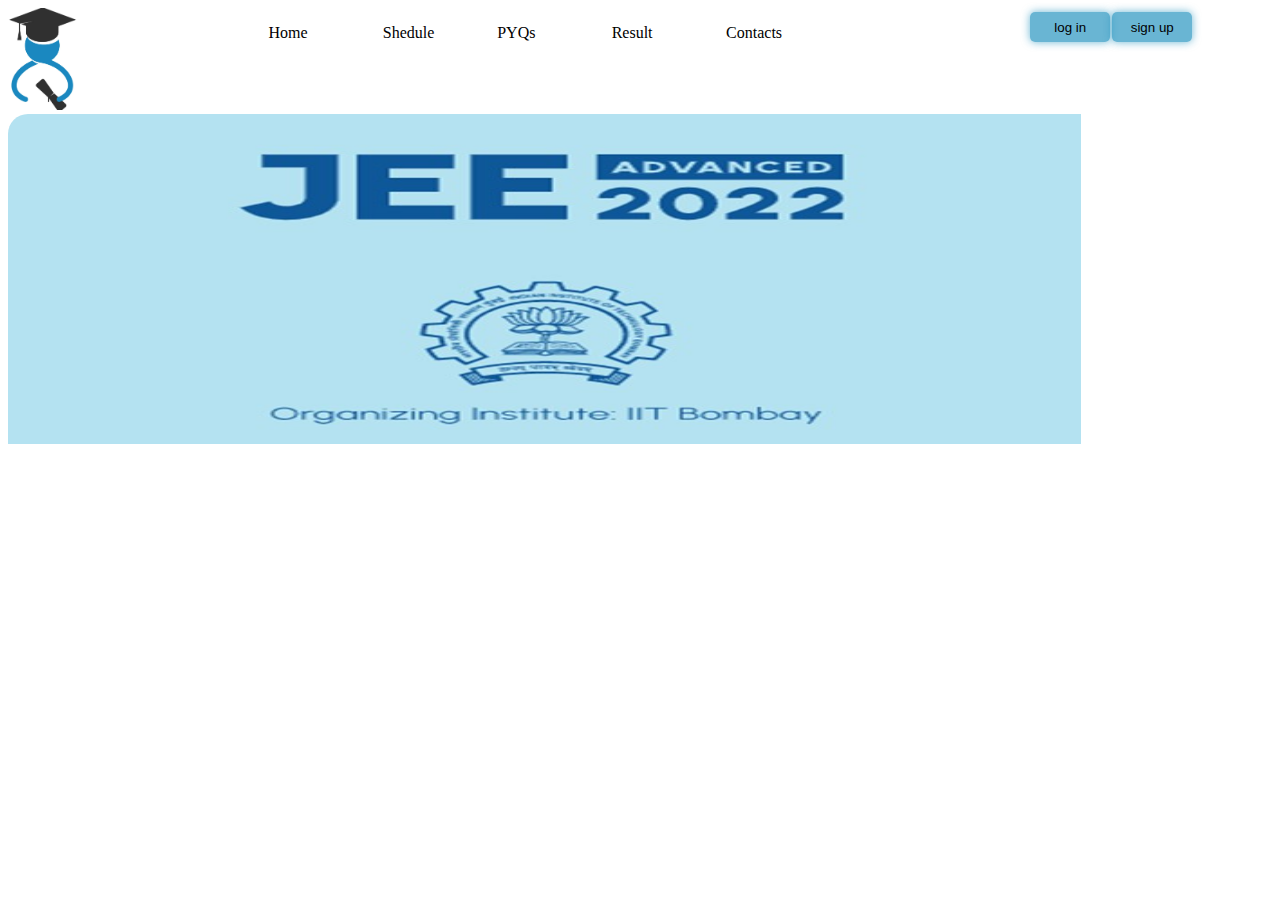
<file: index1.html>
<!DOCTYPE html>
<html lang="en">

<head>
    <meta charset="UTF-8">
    <meta http-equiv="X-UA-Compatible" content="IE=edge">
    <meta name="viewport" content="width=device-width, initial-scale=1.0">
    <title>Fitness </title>
    <link rel="stylesheet" href="AITS.CSS">

</head>

<body>
    <div class="main">
        <div class="left">
            <img src="10.PNG" alt="not found" width="70px">
        </div>
        <div class="mid">
            <ul class="navbar">
                <li><a href="#">Home</a></li>
                <li><a href="#">Shedule</a></li>
                <li><a href="#">PYQs</a></li>
                <li><a href="#">Result</a></li>
                <li><a href="#">Contacts</a></li>
            </ul>

        </div>
        <div class="right">
            <button class="btn">log in</button>
            <button class="btn">sign up</button>
        </div>
    </div>
    <section class="section">
        <div class="slider">
            <div class="slide">
                <input type="radio" name="radio-btn" id="radio1">
                <input type="radio" name="radio-btn" id="radio2">
                <input type="radio" name="radio-btn" id="radio3">
                <input type="radio" name="radio-btn" id="radio4">
                <input type="radio" name="radio-btn" id="radio5">
            
            <div class="st first">
                <img src="s1.PNG" alt="not found">
            </div>

            <div class="st first">
                <img src="s2.PNG" alt="not found">
            </div>

            <div class="st first">
                <img src="s3.jpg" alt="not found">
            </div>

            <div class="st first">
                <img src="s4.jpg" alt="not found">
            </div>

            <div class="st first">
                <img src="s5.jpg" alt="not found">
            </div>

            <div class="nav-auto">
                <div class="a-b1"></div>
                <div class="a-b2"></div>
                <div class="a-b3"></div>
                <div class="a-b4"></div>
                <div class="a-b5"></div>
            </div>
            <div class="nav m">
                <label for="radio1"  class="m-btn"></label>
                <label for="radio2"  class="m-btn"></label>
                <label for="radio3"  class="m-btn"></label>
                <label for="radio4"  class="m-btn"></label>
                <label for="radio5"  class="m-btn"></label>

            </div>



            </div>
            

        </div>

    </section>
    <script type="text/javascript">
        var counter=1;
        setInterval(function(){
            document.getElementById?('radio'+counter)
        })
    </script>
    </header>
</body>

</html>
</file>
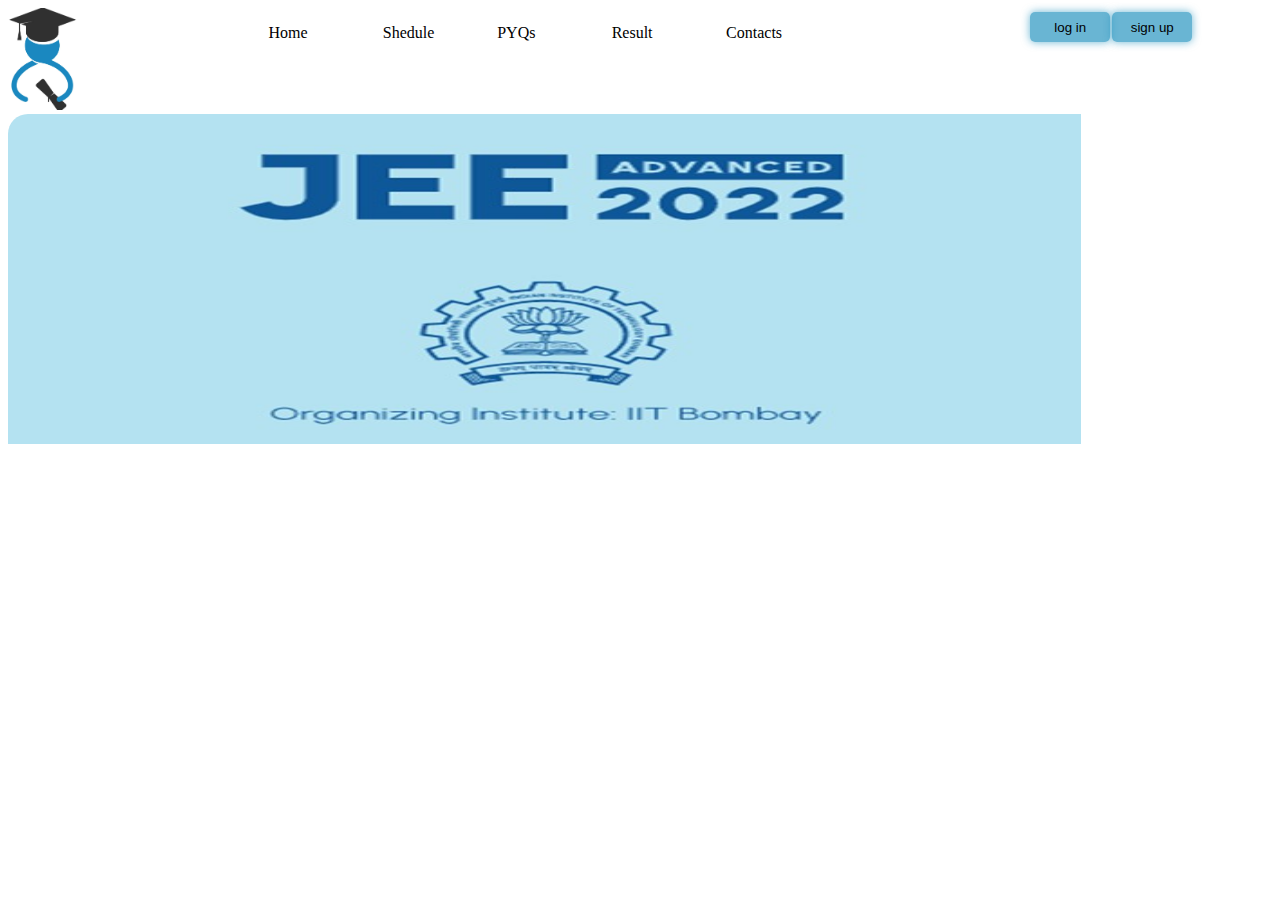
<file: index2.html>
<!DOCTYPE html>
<html lang="en">

<head>
    <meta charset="UTF-8">
    <meta http-equiv="X-UA-Compatible" content="IE=edge">
    <meta name="viewport" content="width=device-width, initial-scale=1.0">
    <title>Fitness </title>
    <link rel="stylesheet" href="AITS.CSS">

</head>

<body>
    <div class="main">
        <div class="left">
            <img src="10.PNG" alt="not found" width="70px">
        </div>
        <div class="mid">
            <ul class="navbar">
                <li><a href="#">Home</a></li>
                <li><a href="#">Shedule</a></li>
                <li><a href="#">PYQs</a></li>
                <li><a href="#">Result</a></li>
                <li><a href="#">Contacts</a></li>
            </ul>

        </div>
        <div class="right">
            <button class="btn">log in</button>
            <button class="btn">sign up</button>
        </div>
    </div>
    <section class="section">
        <div class="slider">
            <div class="slide">
                <input type="radio" name="radio-btn" id="radio1">
                <input type="radio" name="radio-btn" id="radio2">
                <input type="radio" name="radio-btn" id="radio3">
                <input type="radio" name="radio-btn" id="radio4">
                <input type="radio" name="radio-btn" id="radio5">
            
            <div class="st first">
                <img src="s1.PNG" alt="not found">
            </div>

            <div class="st first">
                <img src="s2.PNG" alt="not found">
            </div>

            <div class="st first">
                <img src="s3.jpg" alt="not found">
            </div>

            <div class="st first">
                <img src="s4.jpg" alt="not found">
            </div>

            <div class="st first">
                <img src="s5.jpg" alt="not found">
            </div>

            <div class="nav-auto">
                <div class="a-b1"></div>
                <div class="a-b2"></div>
                <div class="a-b3"></div>
                <div class="a-b4"></div>
                <div class="a-b5"></div>
            </div>
            <div class="nav m">
                <label for="radio1"  class="m-btn"></label>
                <label for="radio2"  class="m-btn"></label>
                <label for="radio3"  class="m-btn"></label>
                <label for="radio4"  class="m-btn"></label>
                <label for="radio5"  class="m-btn"></label>

            </div>



            </div>
            

        </div>

    </section>
    <script type="text/javascript">
        var counter=1;
        setInterval(function(){
            document.getElementById?('radio'+counter).checked=true;
            counter++;
            if(counter>5)
            {
                counter=1;
            }
        },5000)
    </script>
    </header>
</body>

</html>
</file>
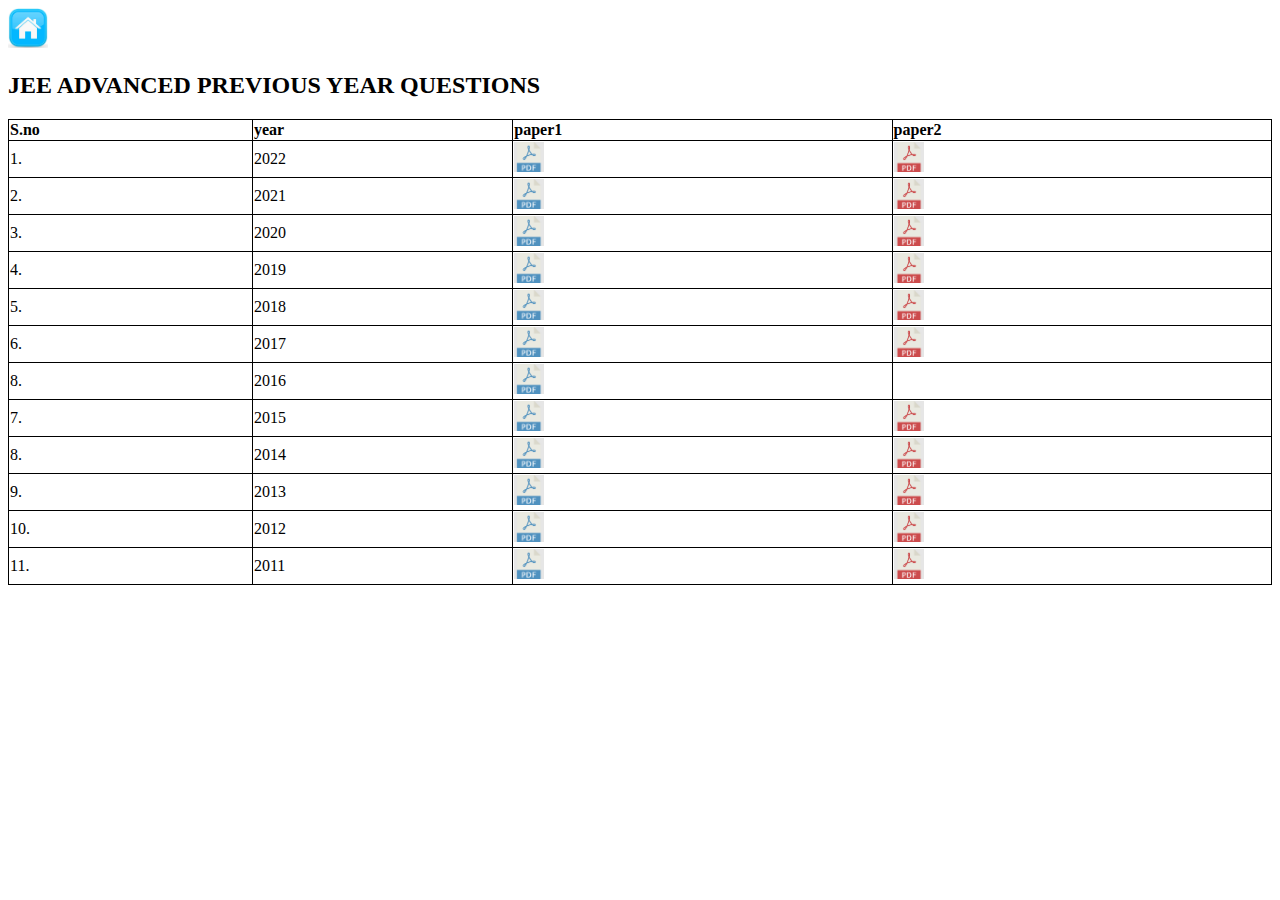
<file: pyqs.html>
<!DOCTYPE html>
<html lang="en">
<head>
    <meta charset="UTF-8">
    <meta http-equiv="X-UA-Compatible" content="IE=edge">
    <meta name="viewport" content="width=device-width, initial-scale=1.0">
    <title>Document</title>
    <link rel="stylesheet" href="pyqs.css">
</head>
<body>
    <a href="file:///C:/Users/Vijay%20kumar/Desktop/test%20series/index.html#"><img src="home.PNG" alt="not found" width="40" height="40"></a>


    <h2>JEE ADVANCED PREVIOUS YEAR QUESTIONS</h2>
    <table>
        <tr>
            <th>S.no</th>
            <th>year</th>
            <th>paper1</th>
            <th>paper2</th>
        </tr>
        <tr>
            <td>1.</td>
            <td>2022</td>
            <td><a href="https://jeeadv.ac.in/past_qps/2022_1_English.pdf"><img src="p1.PNG" alt="not found" style="width: 30px;"></a></td>
            <td><a href="https://jeeadv.ac.in/past_qps/2022_2_English.pdf"><img src="p2.PNG" alt="not found" style="width: 30px;"></a></td>
        </tr>
        <tr>
            <td>2.</td>
            <td>2021</td>
            <td><a href="https://jeeadv.ac.in/past_qps/2021_1_English.pdf"><img src="p1.PNG" alt="not found" style="width: 30px;"></a></td>
            <td><a href="https://jeeadv.ac.in/past_qps/2021_2_English.pdf"><img src="p2.PNG" alt="not found" style="width: 30px;"></a></td>
        </tr>
        <tr>
            <td>3.</td>
            <td>2020</td>
            <td><a href="https://jeeadv.ac.in/past_qps/2020_1_English.pdf"><img src="p1.PNG" alt="not found" style="width: 30px;"></a></td>
            <td><a href="https://jeeadv.ac.in/past_qps/2020_2_English.pdf"><img src="p2.PNG" alt="not found" style="width: 30px;"></a></td>
        </tr>
        <tr>
            <td>4.</td>
            <td>2019</td>
            <td><a href="https://jeeadv.ac.in/past_qps/2019_1_English.pdf"><img src="p1.PNG" alt="not found" style="width: 30px;"></a></td>
            <td><a href="https://jeeadv.ac.in/past_qps/2019_2_English.pdf"><img src="p2.PNG" alt="not found" style="width: 30px;"></a></td>
        </tr>
        <tr>
            <td>5.</td>
            <td>2018</td>
            <td><a href="https://jeeadv.ac.in/past_qps/2018_1.pdf"><img src="p1.PNG" alt="not found" style="width: 30px;"></a></td>
            <td><a href="https://jeeadv.ac.in/past_qps/2018_2.pdf"><img src="p2.PNG" alt="not found" style="width: 30px;"></a></td>
        </tr>
        <tr>
            <td>6.</td>
            <td>2017</td>
            <td><a href="https://jeeadv.ac.in/past_qps/2017_1.pdf"><img src="p1.PNG" alt="not found" style="width: 30px;"></a></td>
            <td><a href="https://jeeadv.ac.in/past_qps/2017_2.pdf"><img src="p2.PNG" alt="not found" style="width: 30px;"></a></td>
        </tr>
        <tr>
            <td>8.</td>
            <td>2016</td>
            <td><a href="https://jeeadv.ac.in/past_qps/2016_1.pdf"><img src="p1.PNG" alt="not found" style="width: 30px;"></a></td>
            <td><a href="https://jeeadv.ac.in/past_qps/2016_2.pdf><img src="p2.PNG" alt="not found" style="width: 30px;"></a></td>
        </tr>
        <tr>
            <td>7.</td>
            <td>2015</td>
            <td><a href="https://jeeadv.ac.in/past_qps/2015_1.pdf"><img src="p1.PNG" alt="not found" style="width: 30px;"></a></td>
            <td><a href="https://jeeadv.ac.in/past_qps/2015_2.pdf"><img src="p2.PNG" alt="not found" style="width: 30px;"></a></td>
        </tr>
        <tr>
            <td>8.</td>
            <td>2014</td>
            <td><a href="https://jeeadv.ac.in/past_qps/2014_1.pdf"><img src="p1.PNG" alt="not found" style="width: 30px;"></a></td>
            <td><a href="https://jeeadv.ac.in/past_qps/2014_2.pdf"><img src="p2.PNG" alt="not found" style="width: 30px;"></a></td>
        </tr>
        <tr>
            <td>9.</td>
            <td>2013</td>
            <td><a href="https://jeeadv.ac.in/past_qps/2013_1.pdf"><img src="p1.PNG" alt="not found" style="width: 30px;"></a></td>
            <td><a href="https://jeeadv.ac.in/past_qps/2013_2.pdf"><img src="p2.PNG" alt="not found" style="width: 30px;"></a></td>
        </tr>
        <tr>
            <td>10.</td>
            <td>2012</td>
            <td><a href="https://jeeadv.ac.in/past_qps/2012_1.pdf"><img src="p1.PNG" alt="not found" style="width: 30px;"></a></td>
            <td><a href="https://jeeadv.ac.in/past_qps/2012_2.pdf"><img src="p2.PNG" alt="not found" style="width: 30px;"></a></td>
        </tr>
        <tr>
            <td>11.</td>
            <td>2011</td>
            <td><a href="https://jeeadv.ac.in/past_qps/2011_1.pdf"><img src="p1.PNG" alt="not found" style="width: 30px;"></a></td>
            <td><a href="hhttps://jeeadv.ac.in/past_qps/2011_2.pdf"><img src="p2.PNG" alt="not found" style="width: 30px;"></a></td>
        </tr>
    </table>
</body>
</html>
</file>
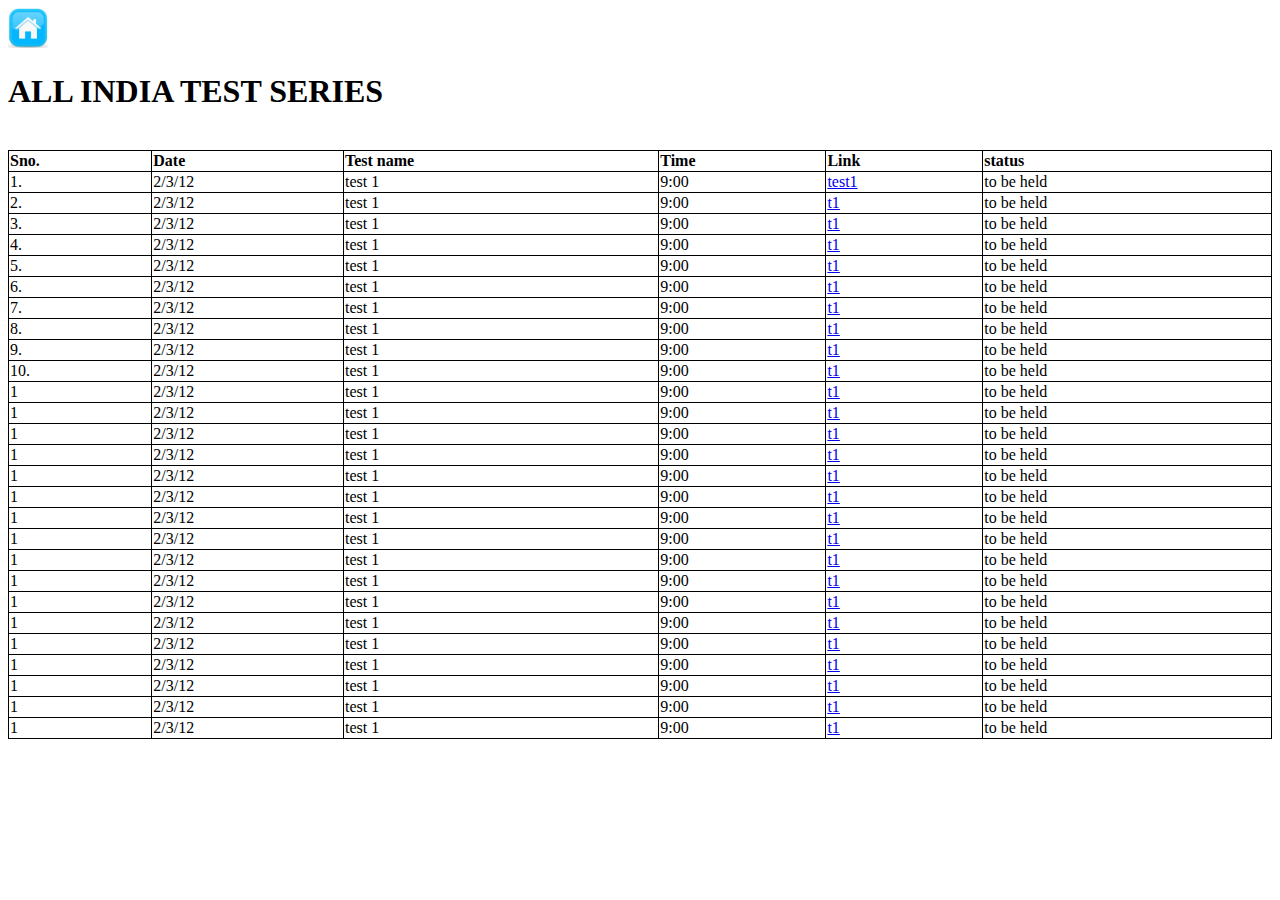
<file: shedule.html>
<!DOCTYPE html>
<html lang="en">
<head>
    <meta charset="UTF-8">
    <meta http-equiv="X-UA-Compatible" content="IE=edge">
    <meta name="viewport" content="width=device-width, initial-scale=1.0">
    <title>shedule</title>
    <link rel="stylesheet" href="shedule.css">
</head>
<body>
    <a href="file:///C:/Users/Vijay%20kumar/Desktop/test%20series/index.html#"><img src="home.PNG" alt="not found" width="40" height="40"></a>
    <h1>ALL INDIA TEST SERIES</h1><br>
    <table>
        <tr>
            <th>Sno.</th>
            <th>Date</th>
            <th>Test name</th>
            <th>Time</th>
            <th>Link</th>
            <th>status</th>
        </tr>
        <tr>
            <td>1.</td>
            <td>2/3/12</tdd>
            <td>test 1</td>
            <td>9:00</td>
            <td><a href="https://nitkurukshetra.learnyst.com/learn/home/Test-1">test1</a></td>
            <td>to be  held</td>
        </tr>
        <tr>
            <td>2.</td>
        <td>2/3/12</tdd>
        <td>test 1</td>
        <td>9:00</td>
        <td><a href="dfgh">t1</a></td>
        <td>to be  held</td>
    </tr>
    <tr>
        <td>3.</td>
        <td>2/3/12</tdd>
        <td>test 1</td>
        <td>9:00</td>
        <td><a href="dfgh">t1</a></td>
        <td>to be  held</td>
    </tr>
    <tr>
        <td>4.</td>
        <td>2/3/12</tdd>
            <td>test 1</td>
            <td>9:00</td>
        <td><a href="dfgh">t1</a></td>
        <td>to be  held</td>
    </tr>
    <tr>
        <td>5.</td>
        <td>2/3/12</tdd>
            <td>test 1</td>
        <td>9:00</td>
        <td><a href="dfgh">t1</a></td>
        <td>to be  held</td>
    </tr>
    <tr>
        <td>6.</td>
        <td>2/3/12</tdd>
            <td>test 1</td>
            <td>9:00</td>
            <td><a href="dfgh">t1</a></td>
            <td>to be  held</td>
        </tr>
        <tr>
            <td>7.</td>
            <td>2/3/12</tdd>
                <td>test 1</td>
                <td>9:00</td>
                <td><a href="dfgh">t1</a></td>
                <td>to be  held</td>
            </tr>
            <tr>
                <td>8.</td>
                <td>2/3/12</tdd>
                    <td>test 1</td>
                    <td>9:00</td>
                    <td><a href="dfgh">t1</a></td>
                    <td>to be  held</td>
                </tr>
                <tr>
                    <td>9.</td>
                    <td>2/3/12</tdd>
                        <td>test 1</td>
                        <td>9:00</td>
                        <td><a href="dfgh">t1</a></td>
        <td>to be  held</td>
    </tr>
    <tr>
        <td>10.</td>
        <td>2/3/12</tdd>
        <td>test 1</td>
        <td>9:00</td>
        <td><a href="dfgh">t1</a></td>
        <td>to be  held</td>
    </tr>
    <tr>
        <td>1</td>
    <td>2/3/12</tdd>
    <td>test 1</td>
    <td>9:00</td>
    <td><a href="dfgh">t1</a></td>
    <td>to be  held</td>
</tr>
<tr>
    <td>1</td>
    <td>2/3/12</tdd>
    <td>test 1</td>
    <td>9:00</td>
    <td><a href="dfgh">t1</a></td>
    <td>to be  held</td>
</tr>
<tr>
    <td>1</td>
    <td>2/3/12</tdd>
        <td>test 1</td>
        <td>9:00</td>
    <td><a href="dfgh">t1</a></td>
    <td>to be  held</td>
</tr>
<tr>
    <td>1</td>
    <td>2/3/12</tdd>
        <td>test 1</td>
    <td>9:00</td>
    <td><a href="dfgh">t1</a></td>
    <td>to be  held</td>
</tr>
<tr>
    <td>1</td>
    <td>2/3/12</tdd>
        <td>test 1</td>
        <td>9:00</td>
        <td><a href="dfgh">t1</a></td>
        <td>to be  held</td>
    </tr>
    <tr>
        <td>1</td>
        <td>2/3/12</tdd>
            <td>test 1</td>
            <td>9:00</td>
            <td><a href="dfgh">t1</a></td>
            <td>to be  held</td>
        </tr>
        <tr>
            <td>1</td>
            <td>2/3/12</tdd>
                <td>test 1</td>
                <td>9:00</td>
                <td><a href="dfgh">t1</a></td>
                <td>to be  held</td>
            </tr>
            <tr>
                <td>1</td>
                <td>2/3/12</tdd>
                    <td>test 1</td>
                    <td>9:00</td>
                    <td><a href="dfgh">t1</a></td>
    <td>to be  held</td>
</tr><tr>
    <td>1</td>
    <td>2/3/12</tdd>
    <td>test 1</td>
    <td>9:00</td>
    <td><a href="dfgh">t1</a></td>
    <td>to be  held</td>
</tr>
<tr>
    <td>1</td>
<td>2/3/12</tdd>
<td>test 1</td>
<td>9:00</td>
<td><a href="dfgh">t1</a></td>
<td>to be  held</td>
</tr>
<tr>
<td>1</td>
<td>2/3/12</tdd>
<td>test 1</td>
<td>9:00</td>
<td><a href="dfgh">t1</a></td>
<td>to be  held</td>
</tr>
<tr>
<td>1</td>
<td>2/3/12</tdd>
    <td>test 1</td>
    <td>9:00</td>
<td><a href="dfgh">t1</a></td>
<td>to be  held</td>
</tr>
<tr>
<td>1</td>
<td>2/3/12</tdd>
    <td>test 1</td>
<td>9:00</td>
<td><a href="dfgh">t1</a></td>
<td>to be  held</td>
</tr>
<tr>
<td>1</td>
<td>2/3/12</tdd>
    <td>test 1</td>
    <td>9:00</td>
    <td><a href="dfgh">t1</a></td>
    <td>to be  held</td>
</tr>
<tr>
    <td>1</td>
    <td>2/3/12</tdd>
        <td>test 1</td>
        <td>9:00</td>
        <td><a href="dfgh">t1</a></td>
        <td>to be  held</td>
    </tr>
    <tr>
        <td>1</td>
        <td>2/3/12</tdd>
            <td>test 1</td>
            <td>9:00</td>
            <td><a href="dfgh">t1</a></td>
            <td>to be  held</td>
        </tr>
        <tr>
            <td>1</td>
            <td>2/3/12</tdd>
                <td>test 1</td>
                <td>9:00</td>
                <td><a href="dfgh">t1</a></td>
<td>to be  held</td>
</tr>
</table>
    
</body>
</html>
</file>
<file: AITS.CSS>
.main{
    display: flex;
}
.left{
    width: 10%;
}
.mid{
    width: 75%;
}
.right{
    width: 20%;
    align-items: center;
    margin-top: 5px;
    /* margin-left: 15px; */
}
.navbar{
    /* display: flex; */
    margin-left: 100px;
}
li{
    float: left;
    list-style: none;
    width: 15%;
    font-family: cursive;
    font-size: medium;
    font-weight: 50px;

    
    
}
a{
    color:black;
    text-decoration: none;
}
a:hover{
    color: rgb(19, 152, 241);
    transition: 0.1s;
}
.btn{
    color:black;
    background: rgba(24, 141, 187, 0.651);
    width: 80px;
    border: none;
    margin: -1px;
    text-align: center;
    cursor: pointer;
    box-shadow: 0 0 8px rgba(24, 141, 187, 0.651);
    border-radius: 5px;
    height: 30px;
}
.btn:hover{
    background: white;
}
.section{
    margin: 0;
    padding: 0;
    height: 41vh;
    display: flex;
    justify-content: center;
}
.slider{
    width: 100%;
    height: 500px;
    border-radius: 20px;
    overflow: hidden;
}
.slide{
    width: 567%;
    height: 244px;
    display: flex;
}
.slide input{
    display: none;
}
.st{
    width: 20.3%;
    transition: 2s;
}
.st img{
    width: 77%;
    height: 135%;

}
.nav-m{
    position: absolute;
    width: 785px;
    margin-top: 92px;
    margin-left: 250px;
    border-radius: 10px;
    justify-content: center;
    display: flex;
}
.m-btn{
    border: 3px solid rgba(0, 67, 212, 0.671);
    padding: 5px;
    border-radius: 10px;
    cursor: pointer;
    transition: 1s;
}
.m-btn:not(:last-child){
    margin-right: 30px;
}
.m-btn:hover{
    background-color: aqua;
}
#radio1:checked~ .first{
    margin-left: 0;
}
#radio2:checked~ .first{
    margin-left: -20%;
}
#radio3:checked~ .first{
    margin-left: -40%;
}
#radio4:checked~ .first{
    margin-left: -60%;
}
#radio5:checked~ .first{
    margin-left: -80%;
}
.nav-auto{
    position: absolute;
    width: 800px;
    margin-top: 460px;
    display: flex;
    justify-content: center;
    
}
.nav-auto div{
    display: none;

    border: 2px solid red;
    padding: 5px;
    border-radius: 10px;
    transition: 1s;
}
.nav-auto div:not(:last-child){
    margin-right: 30px;
}
#radio1:checked~ .nav-auto .a-b1{
    background-color: blue;
}
#radio2:checked~ .nav-auto .a-b2{
    background-color: blue;
}
#radio3:checked~ .nav-auto .a-b3{
    background-color: blue;
}
#radio4:checked~ .nav-auto .a-b4{
    background-color: blue;
}
#radio5:checked~ .nav-auto .a-b5{
    background-color: blue;
}
.toggle{
    display: flex;
    margin-left:  200px;
}
a.TestPrepCardWidget_card__cxw0Wjm{
    margin-left: 5px;
}
img.TestPrepCardWidget_icon__7asjW{
    margin-left: 34px;
}
</file>
<file: pyqs.css>
table{
    font-family: cursive;
    border-collapse: collapse;
    width: 100%;
}
td,th{
    border: 1px solid black;
    text-align: left;
}
</file>
<file: shedule.css>
table{
    font-family: cursive;
    border-collapse: collapse;
    width: 100%;
}
td,th{
    border: 1px solid black;
    text-align: left;
}
</file>
